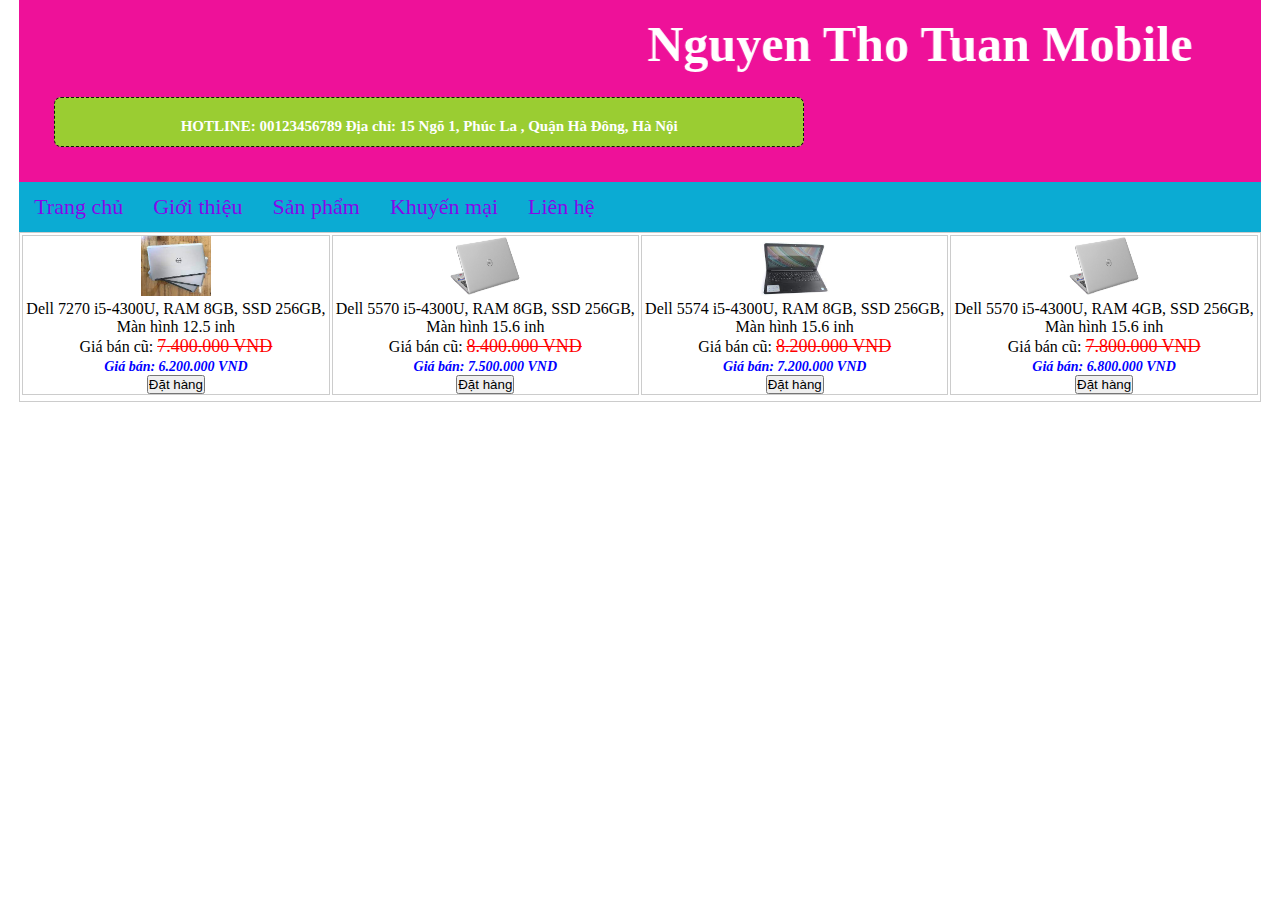
<file: Lab6/index.html>
<!DOCTYPE html>
<html lang="en">
<head>
    <meta charset="UTF-8">
    <meta http-equiv="X-UA-Compatible" content="IE=edge">
    <meta name="viewport" content="width=device-width, initial-scale=1.0">
    <title>Nguyen Tho Tuan</title>
    <link rel="stylesheet" href="stype1.css" type="text/css">
</head>
<body>
    <div class="banner">
        <marquee behavior="Alternate"><p class="name_banner">Nguyen Tho Tuan Mobile</p></marquee>
<p class="h1">HOTLINE: 00123456789 Địa chỉ: 15 Ngõ 1, Phúc La , Quận Hà Đông, Hà Nội</p>
    </div>
    <div class="menu_web">
        <div class="menu">
            <ul class="root">
                <li><a href="./index.html" class="href">Trang chủ</a></li>
                <li><a href="./lichsupt.html" class="href">Giới thiệu</a>
                <ul class="submenu">
                    <li><a href="./lichsupt.html" class="href">Lịch sử phát triển</a></li>
                    <li><a href="./tamnhinsm.html" class="href">Tầm nhìn sứ mệnh</a></li>
                    <li><a href="" class="href">Các đối tác</a></li>
                </ul>
                </li>
                <li><a href="" class="href">Sản phẩm </a>
                    <ul class="submenu">
                        <li><a href="" class="href">Laptop</a></li>
                        <li><a href="" class="href">PC, Máy tính để bàn</a></li>
                        <li><a href="" class="href">Camera an ninh</a></li>
                        <li><a href="" class="href">Máy in</a></li>
                        <li><a href="" class="href">Thiết bị PC, Laptop</a></li>
                        <li><a href="" class="href">Thiết bị mạng</a></li>
                    </ul>
                
                
                </li>
                <li><a href="" class="href">Khuyến mại</a></li>
                <li><a href="" class="href">Liên hệ</a></li>
            </ul>



        </div>
    </div>
    <div class="noidung">
        <table class="bocuc">
<tr class="h11">
    <td class="sp1"><img src="./img/7240.jpg" ><br>
        <p>Dell 7270 i5-4300U, RAM 8GB, SSD 256GB, Màn hình 12.5 inh<br>
        Giá bán cũ: <s class="giacu">7.400.000 VND</s><br>
        <i class="giaban">Giá bán: 6.200.000 VND</i><br>
        <input type="submit" value="Đặt hàng">
        </p>
    </td>
    <td class="sp1"><img src="./img/5570.jpg"><br>
        <p>Dell 5570 i5-4300U, RAM 8GB, SSD 256GB, Màn hình 15.6 inh<br>
        Giá bán cũ: <s class="giacu">8.400.000 VND</s><br>
        <i class="giaban">Giá bán: 7.500.000 VND</i><br>
        <input type="submit" value="Đặt hàng">
        </p>
    </td>
    <td class="sp1"><img src="./img/5547.jpg"><br>
        <p>Dell 5574 i5-4300U, RAM 8GB, SSD 256GB, Màn hình 15.6 inh<br>
        Giá bán cũ: <s class="giacu">8.200.000 VND</s><br>
        <i class="giaban">Giá bán: 7.200.000 VND</i><br>
        <input type="submit" value="Đặt hàng">
        </p>
    </td>
    <td class="sp1"><img src="./img/5570.jpg"><br>
        <p>Dell 5570 i5-4300U, RAM 4GB, SSD 256GB, Màn hình 15.6 inh<br>
        Giá bán cũ: <s class="giacu">7.800.000 VND</s><br>
        <i class="giaban">Giá bán: 6.800.000 VND</i><br>
        <input type="submit" value="Đặt hàng">
        </p>
    </td>
</tr>
<tr>
    <td></td>
    <td></td>
    <td></td>
    <td></td>
</tr>
<tr>
    <td></td>
    <td></td>
    <td></td>
    <td></td>
</tr>
        </table>
    </div>



</body>
</html>
</file>
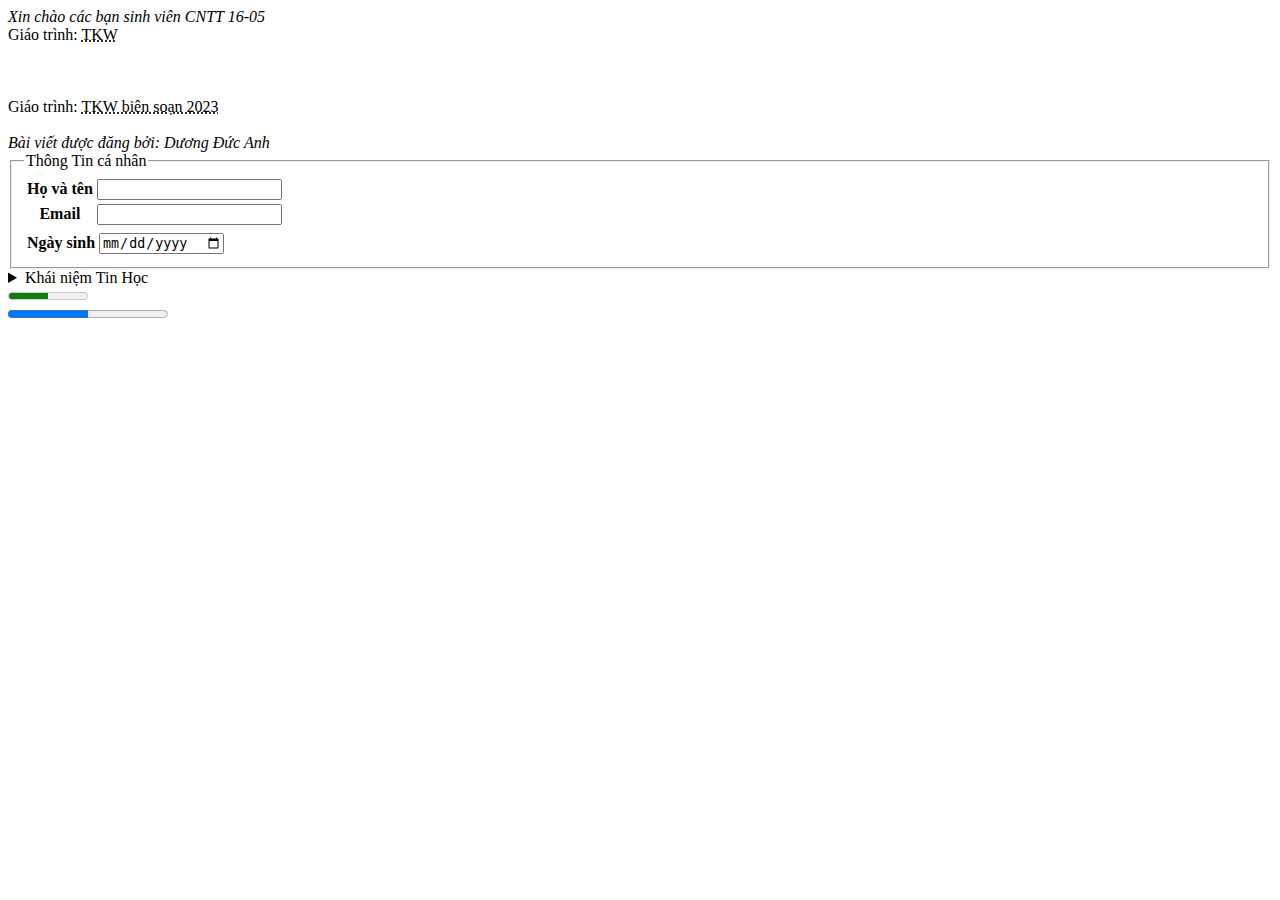
<file: Lab6/AGB.html>
<!DOCTYPE html>
<html lang="en">
<head>
    <meta charset="UTF-8">
    <meta http-equiv="X-UA-Compatible" content="IE=edge">
    <meta name="viewport" content="width=device-width, initial-scale=1.0">
    <title>B1</title>
</head>
<body>
    <cite title="Hi Boy">Xin chào các bạn sinh viên CNTT 16-05<br></cite>
    Giáo trình: <acronym title="No name"> TKW</acronym><br>
<br>
<br>
<br>
Giáo trình: <acronym title="Thiết kế web bằng HTLM"> TKW biên soạn 2023</acronym><br>
<br>
<cite title="Hi boy">Bài viết được đăng bởi: Dương Đức Anh</cite>
    <fieldset>
        <legend> Thông Tin cá nhân</legend>
        <table>
            <tr>
                <th>Họ và tên</th>
                <td><input name="full_name"></td>
            </tr>
            <tr>
                    <th>Email</th>
                    <td><input name="room"type="text"></td>
            </tr>
            <tr>
                <from>
                    <table>
                <th>Ngày sinh</th>
                <td><input type="date" name="bday"></input></td>
            </table>
            </from>
        </tr>
        </table>
    </fieldset>
<details>
    <summary>Khái niệm Tin Học</summary>
    <ul>
        <li>Ngôn Ngữ HTML</li>
        <li>Ngôn Ngữ CSS</li>
        <li>Ngôn Ngữ JavaScript</li>
        <li>Ngôn Ngữ PHP</li>
        <li>MySQL</li>
    </ul>
</details>
<meter max="100" value="50"></meter><br>
<progress min="0" max="100" value="50"></progress>
</body>
</html>
</file>
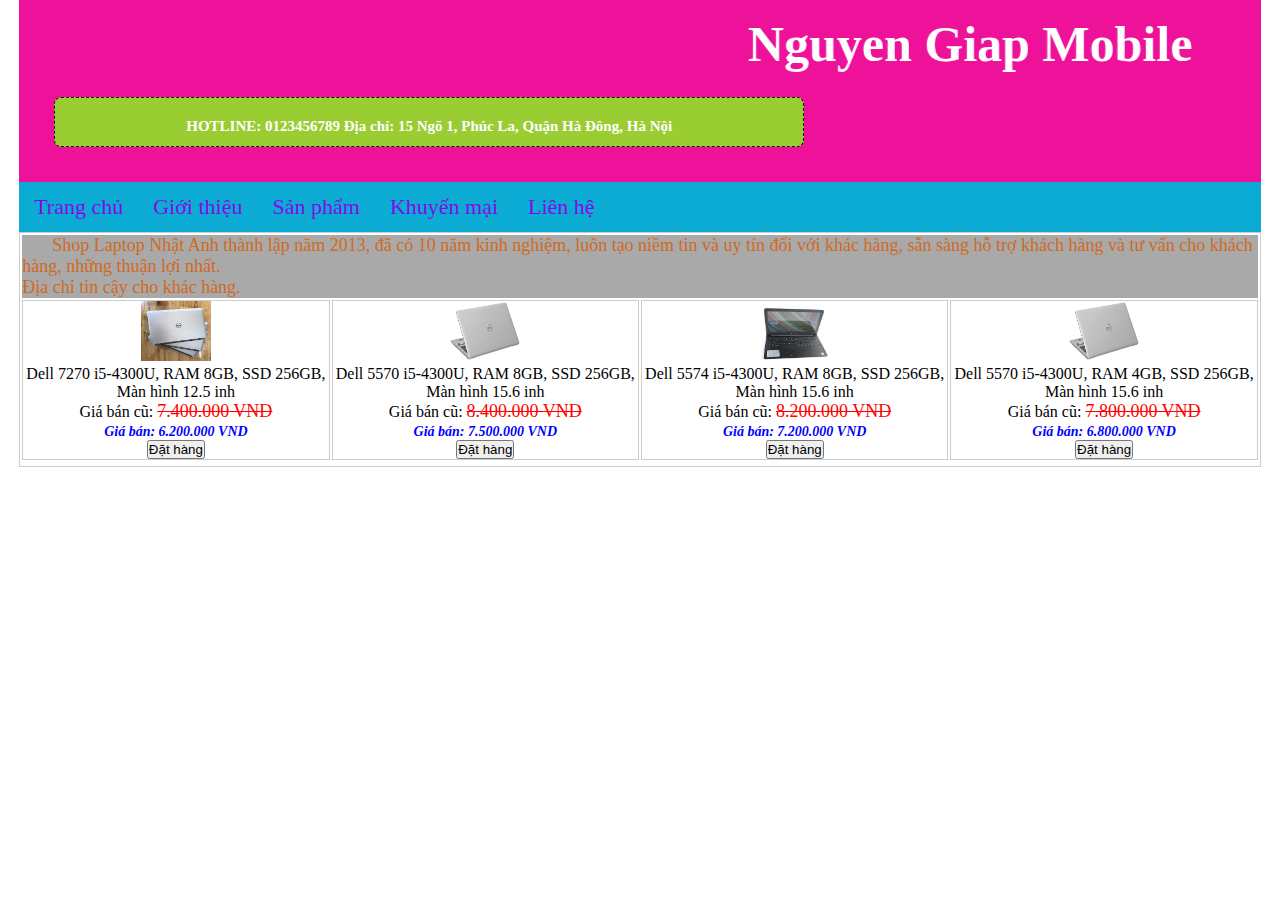
<file: Lab6/htlm1.html>
<!DOCTYPE html>
<html lang="en">
<head>
    <meta charset="UTF-8">
    <meta http-equiv="X-UA-Compatible" content="IE=edge">
    <meta name="viewport" content="width=device-width, initial-scale=1.0">
    <title>Nguyen Giap</title>
    <link rel="stylesheet" href="stype1.css" type="text/css">
</head>
<body>
    <div class="banner">
        <marquee behavior="Alternate"><p class="name_banner">Nguyen Giap Mobile</p></marquee>
<p class="h1">HOTLINE: 0123456789 Địa chỉ: 15 Ngõ 1, Phúc La, Quận Hà Đông, Hà Nội</p>
    </div>
    <div class="menu_web">
        <div class="menu">
            <ul class="root">
                <li><a href="index.html" class="href">Trang chủ</a></li>
                <li><a href="./gioithieu.html" class="href">Giới thiệu</a>
                <ul class="submenu">
                    <li><a href="" class="href">Lịch sử phát triển</a></li>
                    <li><a href="" class="href">Tầm nhìn sứ mệnh</a></li>
                    <li><a href="" class="href">Các đối tác</a></li>
                </ul>
                </li>
                <li><a href="" class="href">Sản phẩm </a>
                    <ul class="submenu">
                        <li><a href="" class="href">Điện Thoại</a></li>
                        <li><a href="" class="href">PC, Máy tính để bàn</a></li>
                        <li><a href="" class="href">Camera an ninh</a></li>
                        <li><a href="" class="href">Máy in</a></li>
                        <li><a href="" class="href">Thiết bị PC, Laptop</a></li>
                        <li><a href="" class="href">Thiết bị mạng</a></li>
                    </ul>
                
                
                </li>
                <li><a href="" class="href">Khuyến mại</a></li>
                <li><a href="" class="href">Liên hệ</a></li>
            </ul>



        </div>
    </div>
    <div class="noidung">
        <table class="bocuc">
            <tr>
                <td colspan="4" class="tranggt">
                    <p>Shop Laptop Nhật Anh thành lập năm 2013, đã có 10 năm kinh nghiệm, luôn tạo niềm tin và uy tín đối với khác hàng, sẵn sàng hỗ trợ khách hàng và tư vấn cho khách hàng, những 
                        thuận lợi nhất. <br>
                        Địa chỉ tin cậy cho khác hàng.
                    </p>
                </td>
               
            </tr>
<tr class="h11">
    <td class="sp1"><img src="./img/7240.jpg" ><br>
        <p>Dell 7270 i5-4300U, RAM 8GB, SSD 256GB, Màn hình 12.5 inh<br>
        Giá bán cũ: <s class="giacu">7.400.000 VND</s><br>
        <i class="giaban">Giá bán: 6.200.000 VND</i><br>
        <input type="submit" value="Đặt hàng">
        </p>
    </td>
    <td class="sp1"><img src="./img/5570.jpg"><br>
        <p>Dell 5570 i5-4300U, RAM 8GB, SSD 256GB, Màn hình 15.6 inh<br>
        Giá bán cũ: <s class="giacu">8.400.000 VND</s><br>
        <i class="giaban">Giá bán: 7.500.000 VND</i><br>
        <input type="submit" value="Đặt hàng">
        </p>
    </td>
    <td class="sp1"><img src="./img/5547.jpg"><br>
        <p>Dell 5574 i5-4300U, RAM 8GB, SSD 256GB, Màn hình 15.6 inh<br>
        Giá bán cũ: <s class="giacu">8.200.000 VND</s><br>
        <i class="giaban">Giá bán: 7.200.000 VND</i><br>
        <input type="submit" value="Đặt hàng">
        </p>
    </td>
    <td class="sp1"><img src="./img/5570.jpg"><br>
        <p>Dell 5570 i5-4300U, RAM 4GB, SSD 256GB, Màn hình 15.6 inh<br>
        Giá bán cũ: <s class="giacu">7.800.000 VND</s><br>
        <i class="giaban">Giá bán: 6.800.000 VND</i><br>
        <input type="submit" value="Đặt hàng">
        </p>
    </td>
</tr>
<tr>
    <td></td>
    <td></td>
    <td></td>
    <td></td>
</tr>
<tr>
    <td></td>
    <td></td>
    <td></td>
    <td></td>
</tr>
        </table>
    </div>



</body>
</html>
</file>
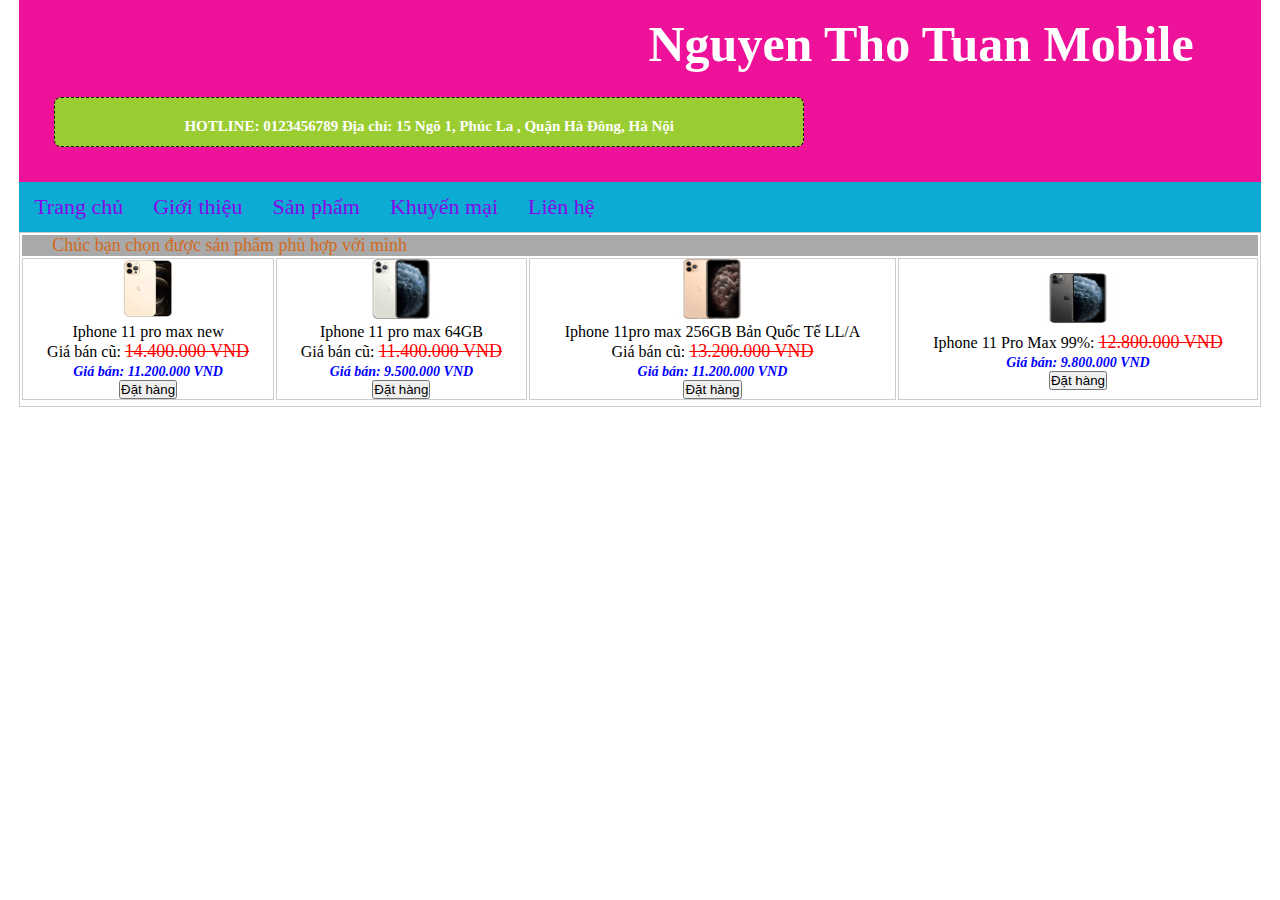
<file: Lab6/lichsupt.html>
<!DOCTYPE html>
<html lang="en">
<head>
    <meta charset="UTF-8">
    <meta http-equiv="X-UA-Compatible" content="IE=edge">
    <meta name="viewport" content="width=device-width, initial-scale=1.0">
    <title>Nguyen Tho Tuan</title>
    <link rel="stylesheet" href="stype1.css" type="text/css">
</head>
<body>
    <div class="banner">
        <marquee behavior="Alternate"><p class="name_banner">Nguyen Tho Tuan Mobile</p></marquee>
<p class="h1">HOTLINE: 0123456789 Địa chỉ: 15 Ngõ 1, Phúc La , Quận Hà Đông, Hà Nội</p>
    </div>
    <div class="menu_web">
        <div class="menu">
            <ul class="root">
                <li><a href="./index.html" class="href">Trang chủ</a></li>
                <li><a href="./lichsupt.html" class="href">Giới thiệu</a>
                <ul class="submenu">
                    <li><a href="./lichsupt.html" class="href">Lịch sử phát triển</a></li>
                    <li><a href="./tamnhinsm.html" class="href">Tầm nhìn sứ mệnh</a></li>
                    <li><a href="" class="href">Các đối tác</a></li>
                </ul>
                </li>
                <li><a href="" class="href">Sản phẩm </a>
                    <ul class="submenu">
                        <li><a href="" class="href">Laptop</a></li>
                        <li><a href="" class="href">PC, Máy tính để bàn</a></li>
                        <li><a href="" class="href">Camera an ninh</a></li>
                        <li><a href="" class="href">Máy in</a></li>
                        <li><a href="" class="href">Thiết bị PC, Laptop</a></li>
                        <li><a href="" class="href">Thiết bị mạng</a></li>
                    </ul>
                
                
                </li>
                <li><a href="" class="href">Khuyến mại</a></li>
                <li><a href="" class="href">Liên hệ</a></li>
            </ul>



        </div>
    </div>
    <div class="noidung">
        <table class="bocuc">
            <tr>
                <td colspan="4" class="tranggt">
                    <p>Chúc bạn chọn được sản phẩm phù hợp với mình <br>
                    </p>
                </td>
               
            </tr>
<tr class="h11">
    <td class="sp1"><img src="./img/L5.jpeg" ><br>
        <p>Iphone 11 pro max new<br>
        Giá bán cũ: <s class="giacu">14.400.000 VND</s><br>
        <i class="giaban">Giá bán: 11.200.000 VND</i><br>
        <input type="submit" value="Đặt hàng">
        </p>
    </td>
    <td class="sp1"><img src="./img/L3.jpg"><br>
        <p>Iphone 11 pro max 64GB<br>
        Giá bán cũ: <s class="giacu">11.400.000 VND</s><br>
        <i class="giaban">Giá bán: 9.500.000 VND</i><br>
        <input type="submit" value="Đặt hàng">
        </p>
    </td>
    <td class="sp1"><img src="./img/L2.jpg"><br>
        <p>Iphone 11pro max 256GB Bản Quốc Tế LL/A<br>
        Giá bán cũ: <s class="giacu">13.200.000 VND</s><br>
        <i class="giaban">Giá bán: 11.200.000 VND</i><br>
        <input type="submit" value="Đặt hàng">
        </p>
    </td>
    <td class="sp1"><img src="./img/L1.jpg"><br>
        <p>Iphone 11 Pro Max 99%: <s class="giacu">12.800.000 VND</s><br>
        <i class="giaban">Giá bán: 9.800.000 VND</i><br>
        <input type="submit" value="Đặt hàng">
        </p>
    </td>
</tr>
<tr>
    <td></td>
    <td></td>
    <td></td>
    <td></td>
</tr>
<tr>
    <td></td>
    <td></td>
    <td></td>
    <td></td>
</tr>
        </table>
    </div>



</body>
</html>
</file>
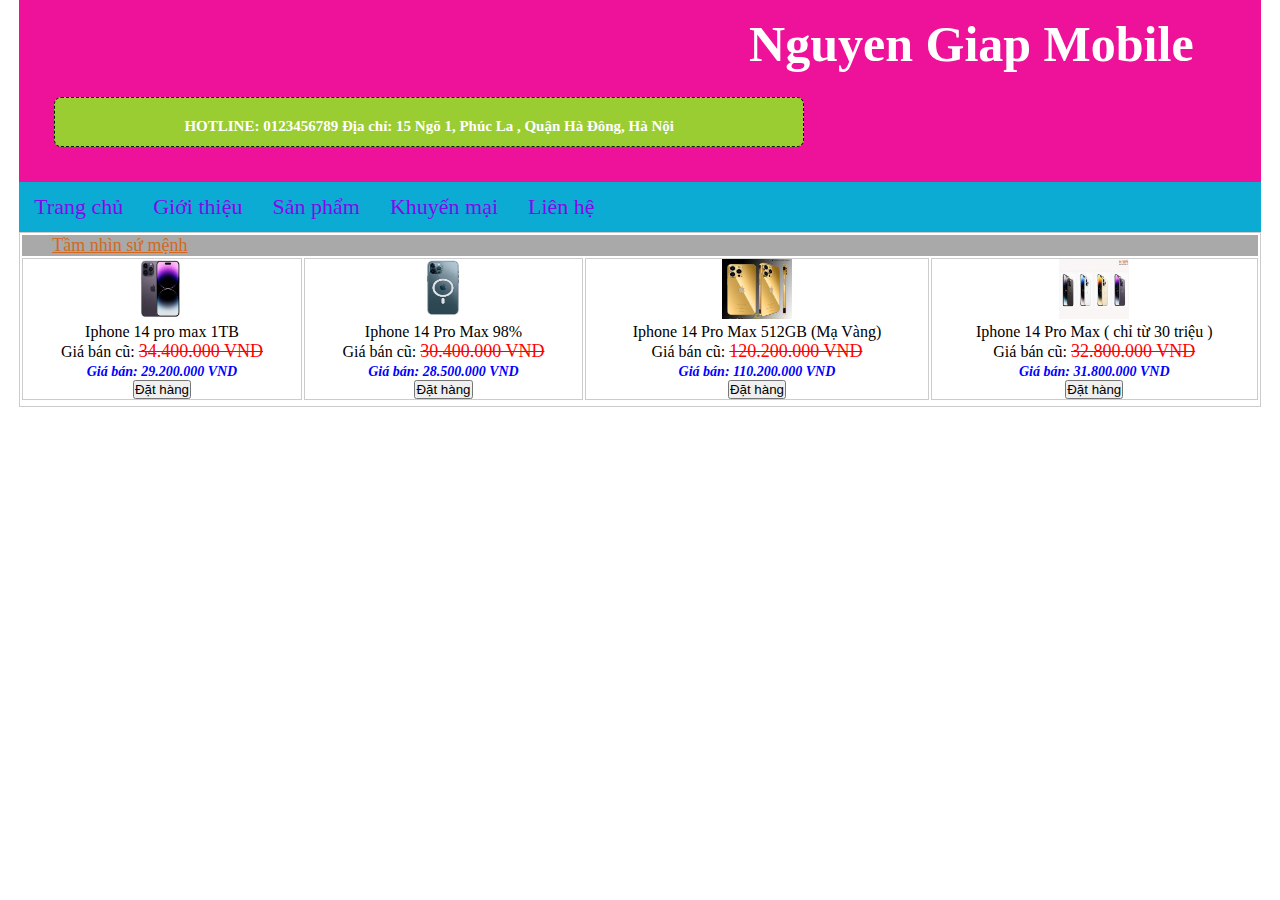
<file: Lab6/tamnhinsm.html>
<!DOCTYPE html>
<html lang="en">
<head>
    <meta charset="UTF-8">
    <meta http-equiv="X-UA-Compatible" content="IE=edge">
    <meta name="viewport" content="width=device-width, initial-scale=1.0">
    <title>Nguyen Giap</title>
    <link rel="stylesheet" href="stype1.css" type="text/css">
</head>
<body>
    <div class="banner">
        <marquee behavior="Alternate"><p class="name_banner">Nguyen Giap Mobile</p></marquee>
<p class="h1">HOTLINE: 0123456789 Địa chỉ: 15 Ngõ 1, Phúc La , Quận Hà Đông, Hà Nội</p>
    </div>
    <div class="menu_web">
        <div class="menu">
            <ul class="root">
                <li><a href="./index.html" class="href">Trang chủ</a></li>
                <li><a href="./lichsupt.html" class="href">Giới thiệu</a>
                <ul class="submenu">
                    <li><a href="./lichsupt.html" class="href">Lịch sử phát triển</a></li>
                    <li><a href="./tamnhinsm.html" class="href">Tầm nhìn sứ mệnh</a></li>
                    <li><a href="" class="href">Các đối tác</a></li>
                </ul>
                </li>
                <li><a href="" class="href">Sản phẩm </a>
                    <ul class="submenu">
                        <li><a href="" class="href">Laptop</a></li>
                        <li><a href="" class="href">PC, Máy tính để bàn</a></li>
                        <li><a href="" class="href">Camera an ninh</a></li>
                        <li><a href="" class="href">Máy in</a></li>
                        <li><a href="" class="href">Thiết bị PC, Laptop</a></li>
                        <li><a href="" class="href">Thiết bị mạng</a></li>
                    </ul>
                
                
                </li>
                <li><a href="" class="href">Khuyến mại</a></li>
                <li><a href="" class="href">Liên hệ</a></li>
            </ul>



        </div>
    </div>
    <div class="noidung">
        <table class="bocuc">
            <tr>
                <td colspan="4" class="tranggt">
                    <p><u>Tầm nhìn sứ mệnh</u> <br>
                    </p>
                </td>
                           </tr>
<tr class="h11">
    <td class="sp1"><img src="./img/L10.jpeg" ><br>
        <p>Iphone 14 pro max 1TB<br>
        Giá bán cũ: <s class="giacu">34.400.000 VND</s><br>
        <i class="giaban">Giá bán: 29.200.000 VND</i><br>
        <input type="submit" value="Đặt hàng">
        </p>
    </td>
    <td class="sp1"><img src="./img/L9.jpeg"><br>
        <p>Iphone 14 Pro Max 98%<br>
        Giá bán cũ: <s class="giacu">30.400.000 VND</s><br>
        <i class="giaban">Giá bán: 28.500.000 VND</i><br>
        <input type="submit" value="Đặt hàng">
        </p>
    </td>
    <td class="sp1"><img src="./img/L12.jpeg"><br>
        <p>Iphone 14 Pro Max 512GB (Mạ Vàng)<br>
        Giá bán cũ: <s class="giacu">120.200.000 VND</s><br>
        <i class="giaban">Giá bán: 110.200.000 VND</i><br>
        <input type="submit" value="Đặt hàng">
        </p>
    </td>
    <td class="sp1"><img src="./img/L13.jpeg"><br>
        <p>Iphone 14 Pro Max ( chỉ từ 30 triệu )<br>
        Giá bán cũ: <s class="giacu">32.800.000 VND</s><br>
        <i class="giaban">Giá bán: 31.800.000 VND</i><br>
        <input type="submit" value="Đặt hàng">
        </p>
    </td>
</tr>
<tr>
    <td></td>
    <td></td>
    <td></td>
    <td></td>
</tr>
<tr>
    <td></td>
    <td></td>
    <td></td>
    <td></td>
</tr>
        </table>
    </div>



</body>
</html>
</file>
<file: Lab6/stype1.css>
*{
  margin: 0px;
  padding: 0px;
  box-sizing: border-box;
}
.banner{
  border: 1px rgb(red, green, blue) groove;
  padding: 15px 20px 15px 15px;
  text-align: center;
  background-color: rgb(238, 17, 153);
  width: 97%;
  margin: 0px auto;
}
.name_banner{
  font-size: 50px;
  color: white;
  font-weight: bold;
  width: 98%;
}
.h1{
  color: white;
  background-color: yellowgreen;
  border-radius: 7px;
  border: 1px dashed rgb(15, 15, 16);
  width: 750px;
  height: 50px;
 text-align: center;
  font-size: 15px;
  margin: 20px;
  padding: 20px 20px 20px 20px;
  font-weight: bold;
  align-items: center;
}
.root>li{
  list-style: none;
  float: left;
  position: relative;
  display: block;
}
.root>li a{
  text-decoration: none;
  color: rgb(132, 9, 233);
  padding: 0px 15px 0px 15px;
  line-height: 50px;
  display: block;
}
.menu_web{
  width: 97%;
  height: 50px;
  background-color: #0babd3;
  margin: 0px auto;
  font-size: 22px;
}

.root>li>a:hover{background-color: yellowgreen;
color: rgb(248, 247, 244);
transform: ease-in 0.35s;}
.submenu{
  width: 250px;
  background-color: #0babd3;
  min-height: 80px;
  display: none;
  position: absolute;
}
.submenu li{list-style: none;}
.submenu li a{
  text-transform: none;
  text-decoration: none;
  color: snow;
  display: block;
  border: 1px solid #ccc;
  line-height: 40px;
  text-indent: 12px;
}
.root>li:hover .submenu{
  display: block;
  background-color: #0babd3;
  color: palevioletred;
  transform: ease-in 0.35s;
}
.submenu>li>a:hover{
  background-color: yellowgreen;
  color: white;
  transform: ease-in 0.35s;
}
.bocuc{
  border: 1px solid #ccc;
  width: 97%;margin: 0px auto;
  }
  .h11 td{ border: 1px solid #ccc;}
  .sp1 img{width: 70px; height: 60px;
  align-items: center;}
  .giacu{color: red; font-size: 18px;}
  .giaban{color: blue;
  font-size: 14px; font-weight: bold;}
  .sp1{text-align: center;}
  .giaban:hover{ font-size: 25px;
  position: absolute;
transform: ease-in 0.35s;}
.sp1 img:hover{width: 90px;height: 80px;
position: absolute;}
.tranggt{
  font-size: 18px;
  color: chocolate;
  background-color: darkgrey;
  text-indent: 30px;

}
</file>
